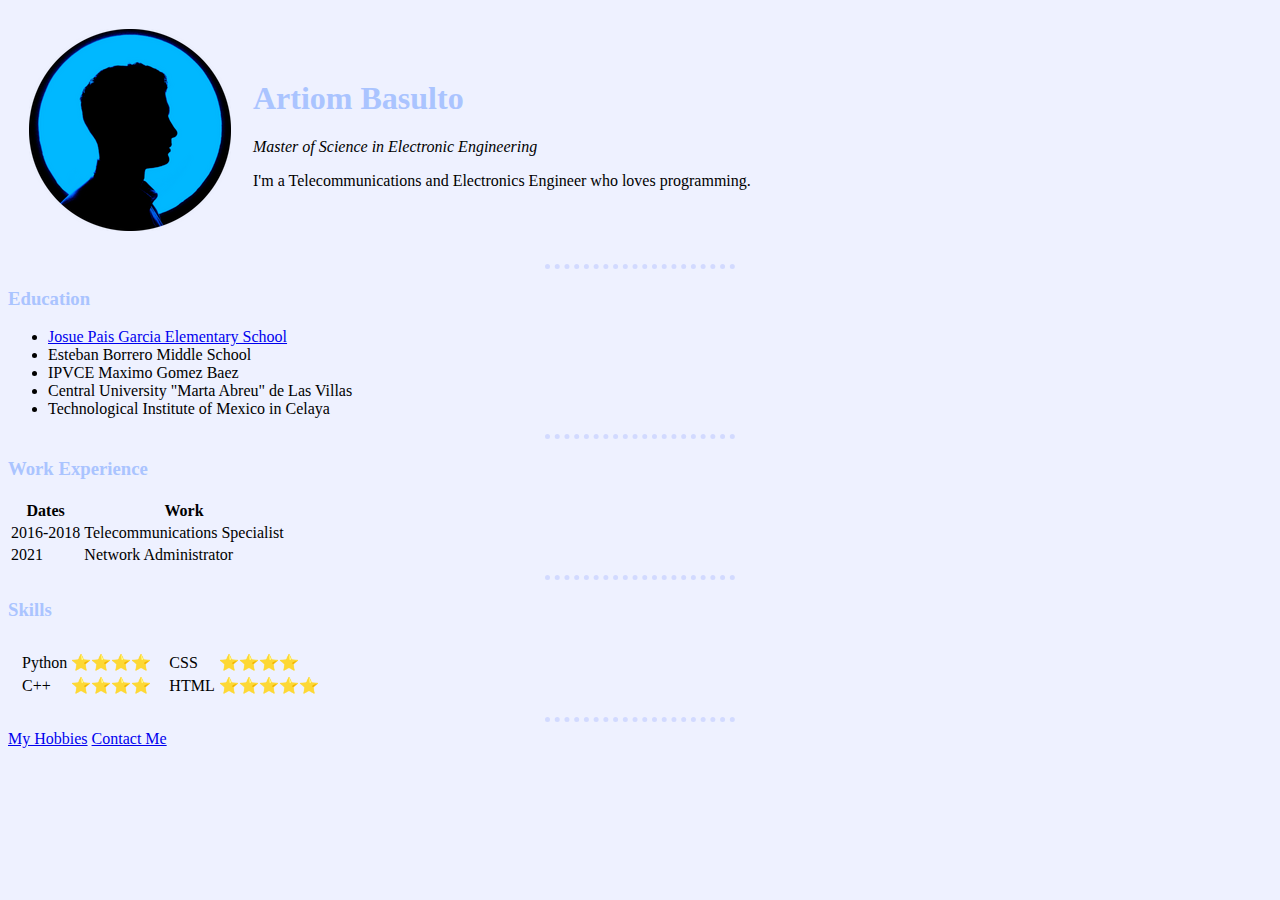
<file: index.html>
<!DOCTYPE html>
<html lang="en" dir="ltr">

<head>
  <meta charset="utf-8">
  <title>Artiom's Personal Site</title>
  <link rel="stylesheet" type="text/css" href="https://abl92.github.io/cv/css/styles.css"">
</head>

<body>
  <table cellspacing="20">
    <tr>
      <td>
        <img src="images/circle-img.png" alt="Unsplash profile picture">
      </td>
      <td>
        <h1>Artiom Basulto</h1>
        <p><em>Master of Science in Electronic Engineering</em></p>
        <p>I'm a Telecommunications and Electronics Engineer who loves programming.</p>
      </td>
    </tr>
  </table>

  <hr>
  <h3>Education</h3>
  <ul>
    <li><a href="https://www.facebook.com/people/Primaria-Josu%C3%A9-Pa%C3%ADs-Garc%C3%ADa-DME-Camag%C3%BCey/100066671530201/">Josue Pais Garcia Elementary School</a></li>
    <li>Esteban Borrero Middle School</li>
    <li>IPVCE Maximo Gomez Baez</li>
    <li>Central University "Marta Abreu" de Las Villas</li>
    <li>Technological Institute of Mexico in Celaya</li>
  </ul>
  <hr>
  <h3>Work Experience</h3>
  <table>
    <thead>
      <tr>
        <th>Dates</th>
        <th>Work</th>
      </tr>
    </thead>
    <tbody>
      <tr>
        <td>2016-2018</td>
        <td>Telecommunications Specialist</td>
      </tr>
      <tr>
        <td>2021</td>
        <td>Network Administrator</td>
      </tr>
    </tbody>
  </table>
  <hr>
  <h3>Skills</h3>
  <table cellspacing="10">
    <tr>
      <td>
        <table>
          <tr>
            <td>Python</td>
            <td>⭐⭐⭐⭐</td>
          </tr>
          <tr>
            <td>C++</td>
            <td>⭐⭐⭐⭐</td>
          </tr>
        </table>
      </td>
      <td>
        <table>
          <tr>
            <td>CSS</td>
            <td>⭐⭐⭐⭐</td>
          </tr>
          <tr>
            <td>HTML</td>
            <td>⭐⭐⭐⭐⭐</td>
          </tr>
        </table>
      </td>
    </tr>
  </table>
  <hr>
  <a href="hobbies.html">My Hobbies</a>
  <a href="contact-me.html">Contact Me</a>
</body>

</html>
</file>
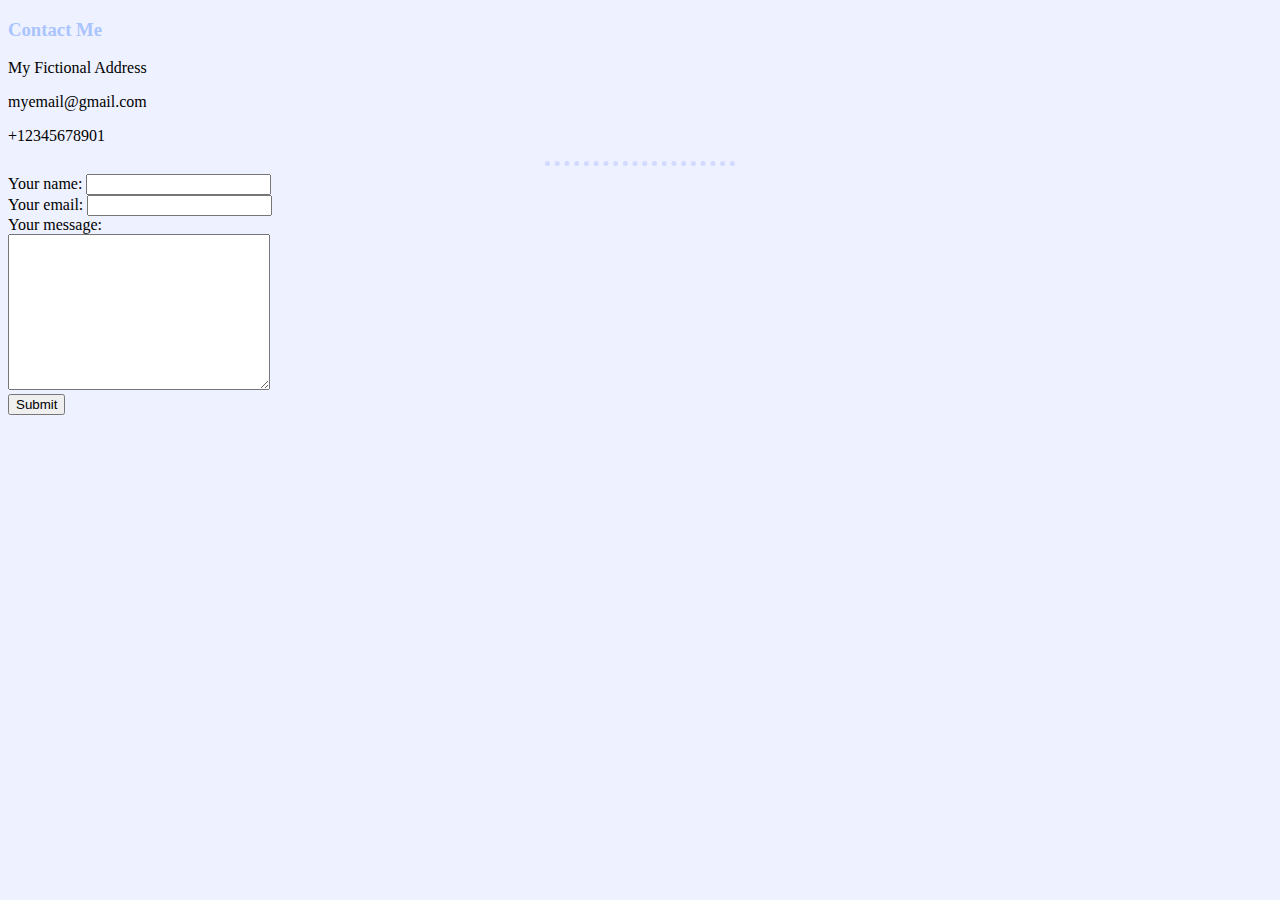
<file: contact-me.html>
<!DOCTYPE html>
<html lang="en" dir="ltr">
  <head>
    <meta charset="utf-8">
    <title>Contact Me</title>
    <link rel="stylesheet" href="css/styles.css">
  </head>
  <body>
    <h3>Contact Me</h3>
    <p>My Fictional Address</p>
    <p>myemail@gmail.com</p>
    <p>+12345678901</p>
    <hr>
    <form class="" action="mailto:myemail@gmail.com" method="post" enctype="text/plain">
      <label>Your name:</label>
      <input type="text" name="yourName" value=""><br>
      <label>Your email:</label>
      <input type="email" name="yourEmail" value=""><br>
      <label>Your message:</label><br>
      <textarea name="yourMessage" rows="10" cols="30"></textarea><br>
      <input type="submit">
    </form>
  </body>
</html>
</file>
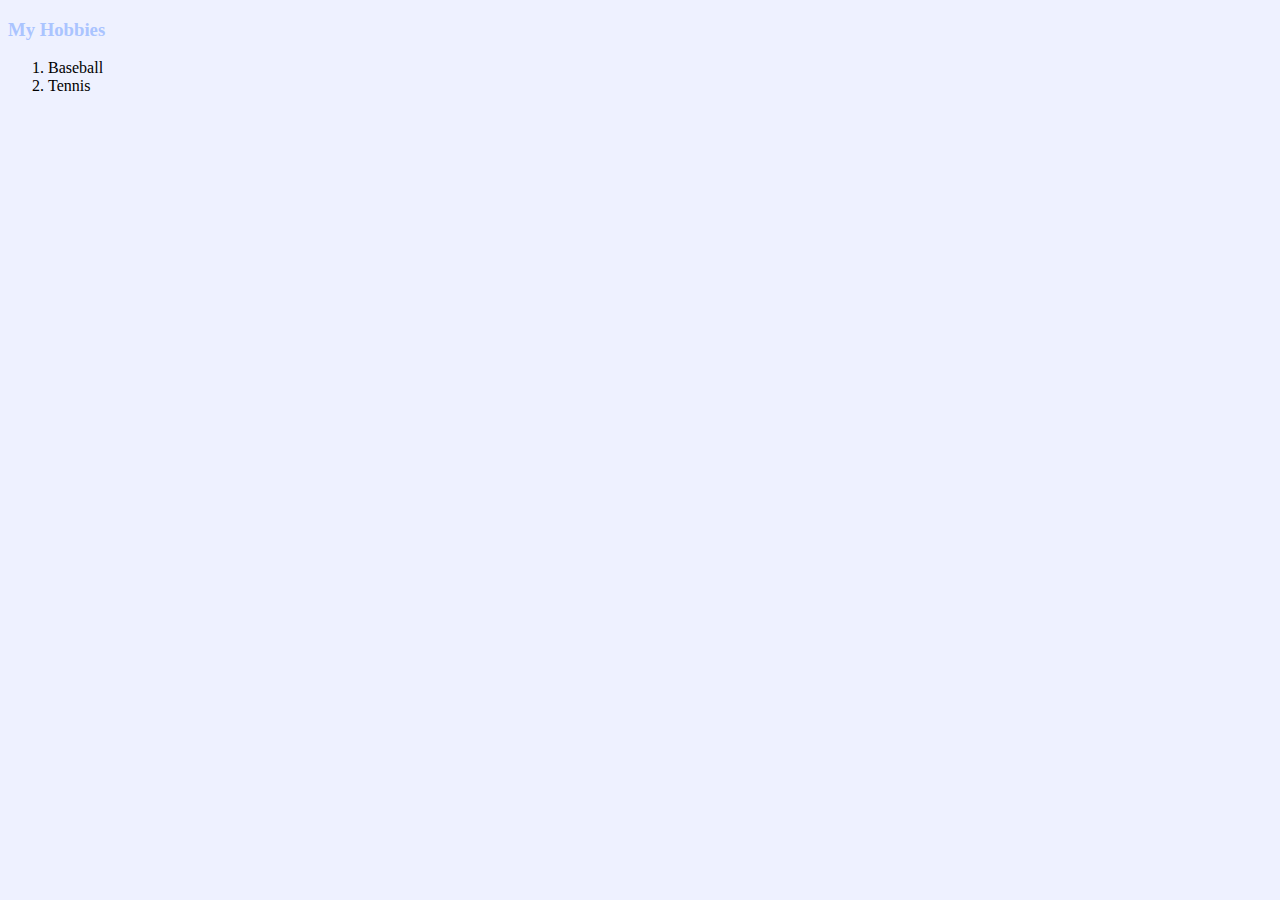
<file: hobbies.html>
<!DOCTYPE html>
<html lang="en" dir="ltr">
  <head>
    <meta charset="utf-8">
    <title>My Hobbies</title>
    <link rel="stylesheet" href="css/styles.css">
  </head>
  <body>
    <h3>My Hobbies</h3>
    <ol>
      <li>Baseball</li>
      <li>Tennis</li>
    </ol>
  </body>
</html>
</file>
<file: css/styles.css>
body {
  background-color: #EEF1FF;
}
hr {
  border-style: none;
  width: 15%;
  border-top: 5px dotted #D2DAFF;
}

h1, h3 {
  color: #AAC4FF;
}
</file>
